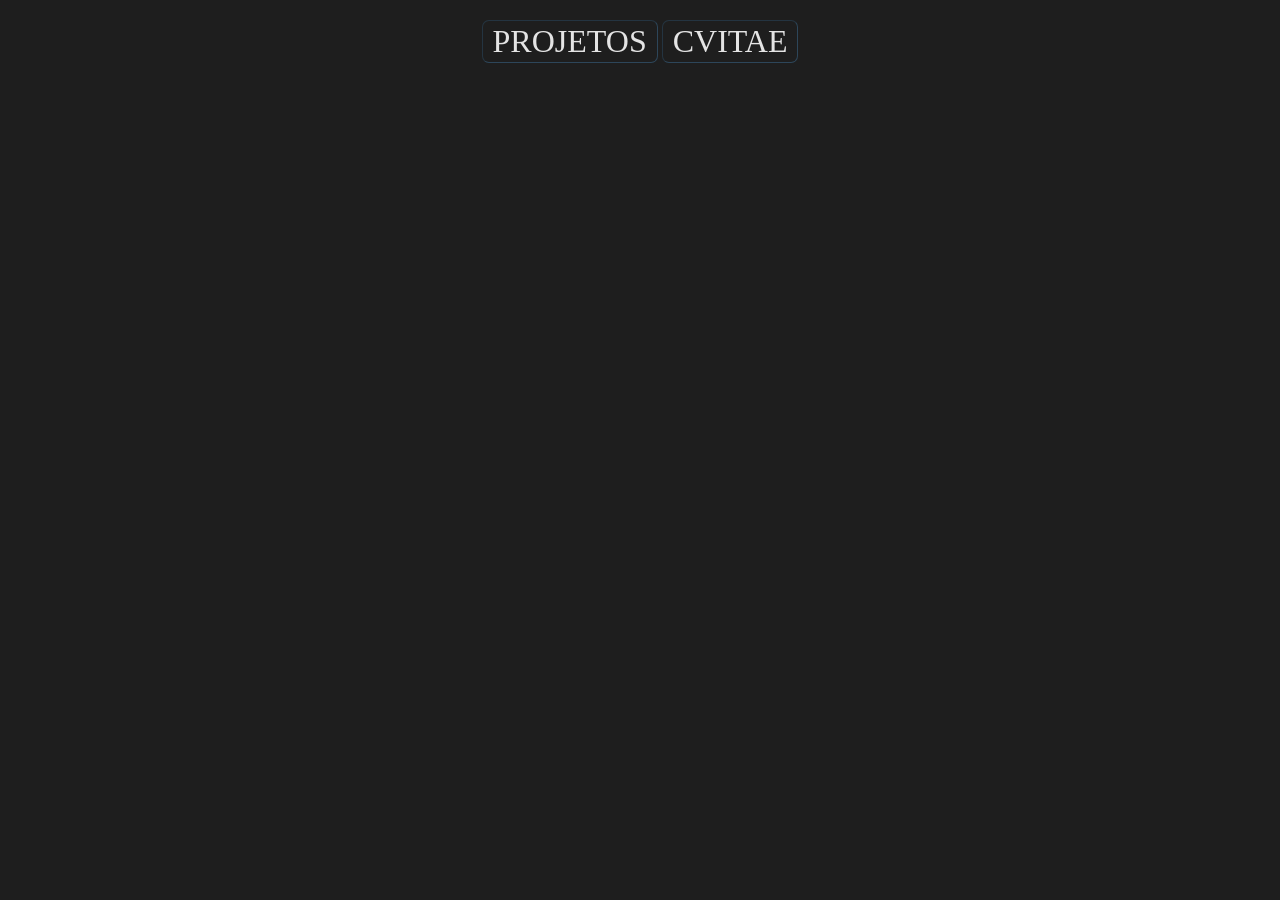
<file: index.html>
<!DOCTYPE html>
<html lang="pt">
    <head>
      <meta charset="UTF-8">
      <meta name="viewport" content="width=device-width, initial-scale=1.0">
      <title>Assuntos</title>    
        <link rel="stylesheet" href="css/tema.css"> 
        <script src="js/builder.js"></script>                
        <script src="js/menu.js"></script>        
    </head>    
    <body class="temaBlack bodyGrid">
      <header class="temaBlack"></header>    
      <main></main>
      <footer class="temaBlack">
        <div id='currentItem'></div>  
      </footer>
    </body>  
      
</html>
</file>
<file: css/tema.css>
@import url("io.css");
@import url("menu.css");
@import url("grid.css");

/* width */
::-webkit-scrollbar {
  width: 4px;
}

/* Track */
::-webkit-scrollbar-track {
  background: #222121; 
}
 
/* Handle */
::-webkit-scrollbar-thumb {
  background:  #53a7ea;
}

/* Handle on hover */
::-webkit-scrollbar-thumb:hover {
  background: #555; 
}

header{
    position: fixed;
    top: 0;
    left: 0;
    width: 100%;    
    z-index: 1;
}

fieldset{
    border-radius:4px;      
}

.temaBlack{
    background-color: rgb(30, 30, 30);
    color:rgb(228, 228, 228);
}

.temaWhite{
    color: rgb(53, 46, 46);
    background-color:rgb(228, 228, 228);
}

a:visited, a{
    color:rgb(228, 228, 228);
}

p{
    word-break: break-word;
}

main{
    top: 17vh;
    position: relative;     
    padding-bottom: 4em;       
}

main a:hover, a:focus{
    color:rgb(53, 132, 206);    
}

.noMark li{
    list-style: none;    
}

.noMark{
    margin: 0;
    padding: 0;
}

ul li{
    list-style: circle;
    padding-bottom: 0.83em;
}

menu li {            
     list-style-type:disc;
     position: relative;
}

fieldset > form {
    display: grid !important;
    padding: 17px;
    line-height: 36px;
    margin-bottom: 1em;
    width: 50%;
}

legend{
    text-transform: uppercase;
    padding:0.4em;
    margin:0.9em;
    border-radius:4px;
    font-size: 1em;
}

body{
    margin: 10px;
    padding: 10px;
    }

footer {    
    position: fixed;
    z-index: 1000;
    bottom: 0;
    margin: 0;
    left: 0;    
    width: 100%;    
    padding: 1em;
   
}

footer > div{
    color:#53a7ea;
    text-align: left;
   
}

code{ color:darkorange;}

    input{
        background-color:rgb(235, 235, 235)
    }


    @media (max-width: 600px) {
        main{
            top: 3em;
            max-height: 82vh;            
            overflow-y: scroll;
        }
    }
    @media (width: 601px) 
    {
        main
        {
            top: 10vh;               
        }
    }
    @media (min-width: 1108px) 
    {
        main
        {
            top: 13vh;               
        }
    }
</file>
